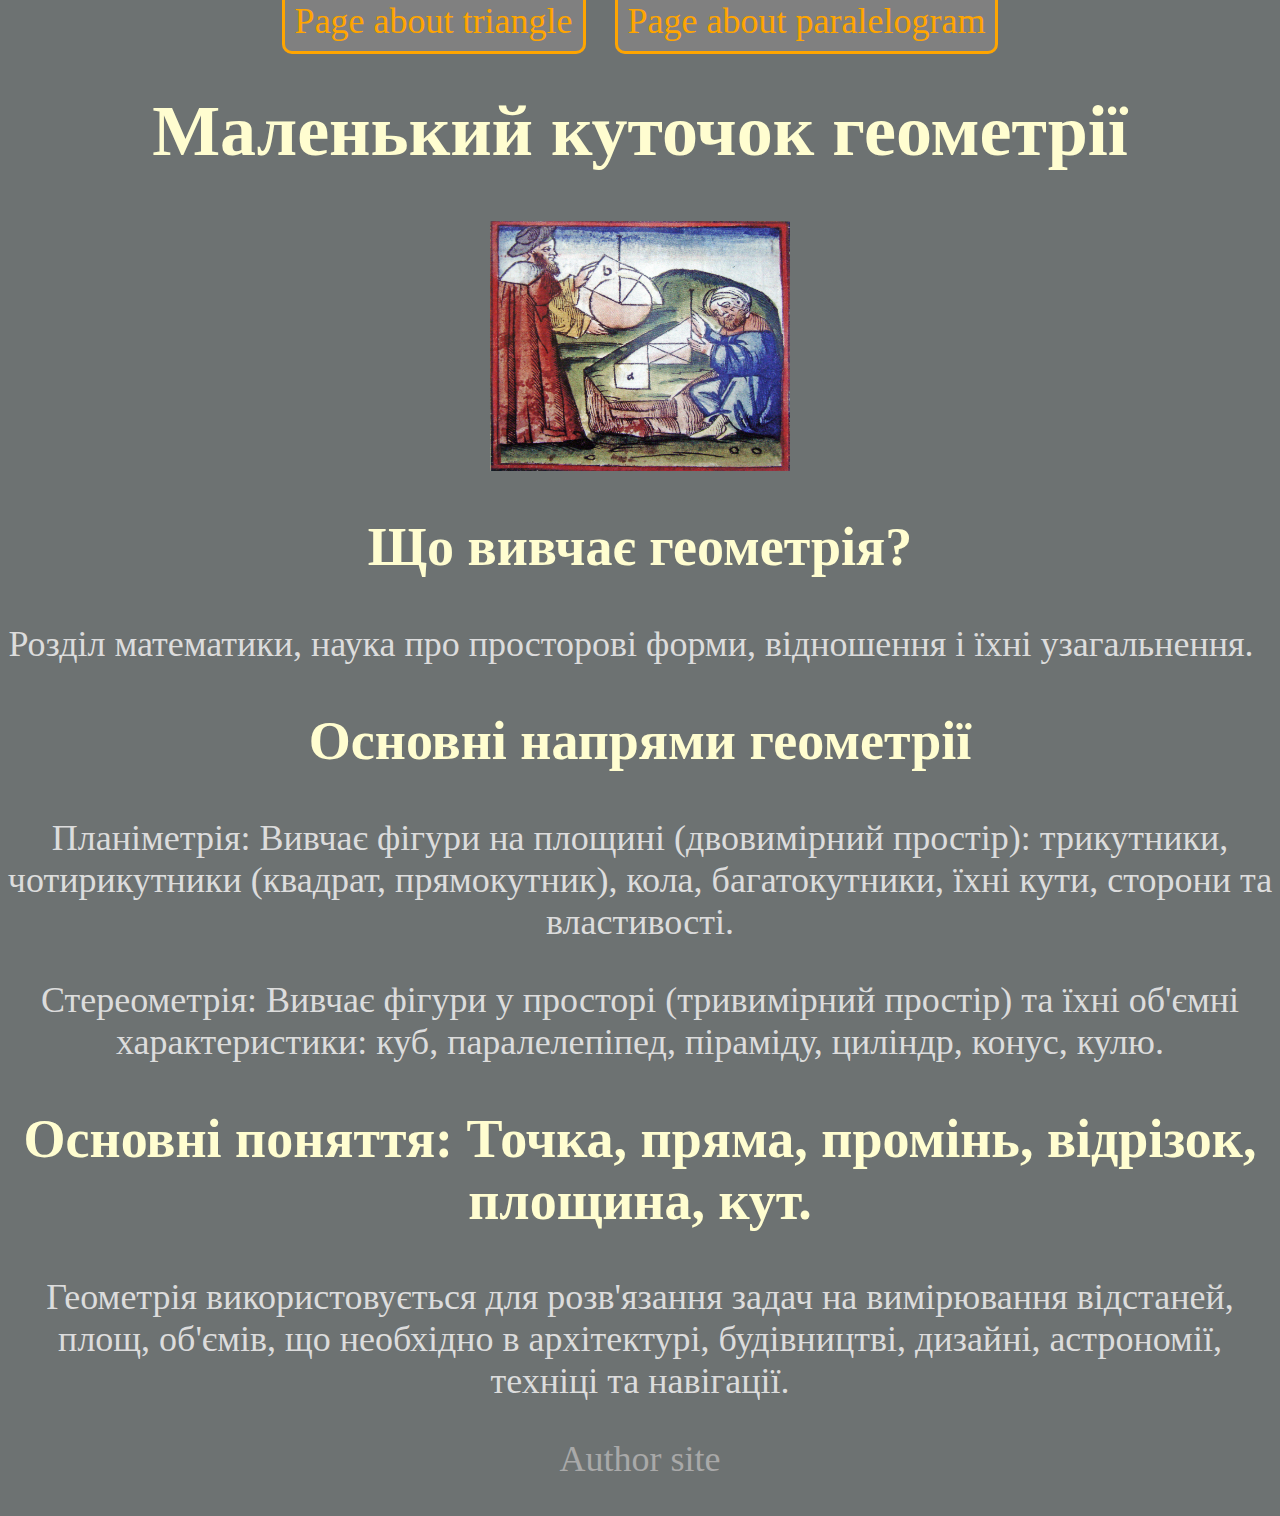
<file: index.html>
<html>
    <head>
        <title>first page</title>
        <link rel="stylesheet" href="style.css">
        
    </head>
    <body>
        <header>
            <nav>
                <a class="a" href="index4.html"> Page about triangle</a>
                <a class="a" href="index5.html">Page about paralelogram</a>
            </nav>
            <h1 class="hheader"> Маленький куточок геометрії</h1>
            <img class='img' src="Old geometry.jpg">
        </header>
        <main>
            <h2 class="p3">Що вивчає геометрія?</h2>
            <p> Розділ математики, наука про просторові форми, відношення і їхні узагальнення.  </p>

            <h2 class="p3">Основні напрями геометрії</h2>
            <p>Планіметрія: Вивчає фігури на площині (двовимірний простір): трикутники, чотирикутники (квадрат, прямокутник), кола, багатокутники, їхні кути, сторони та властивості.</p>
            <p>Стереометрія: Вивчає фігури у просторі (тривимірний простір) та їхні об'ємні характеристики: куб, паралелепіпед, піраміду, циліндр, конус, кулю.</p>
            <h2 class="p3">Основні поняття: Точка, пряма, промінь, відрізок, площина, кут.</h2>
            <p>Геометрія використовується для розв'язання задач на вимірювання відстаней, площ, об'ємів, що необхідно в архітектурі, будівництві, дизайні, астрономії, техніці та навігації. </p>
            
        </main>
        <footer>
            <p class="p">Author site </p>
        </footer>
    </body>
</html>
</file>
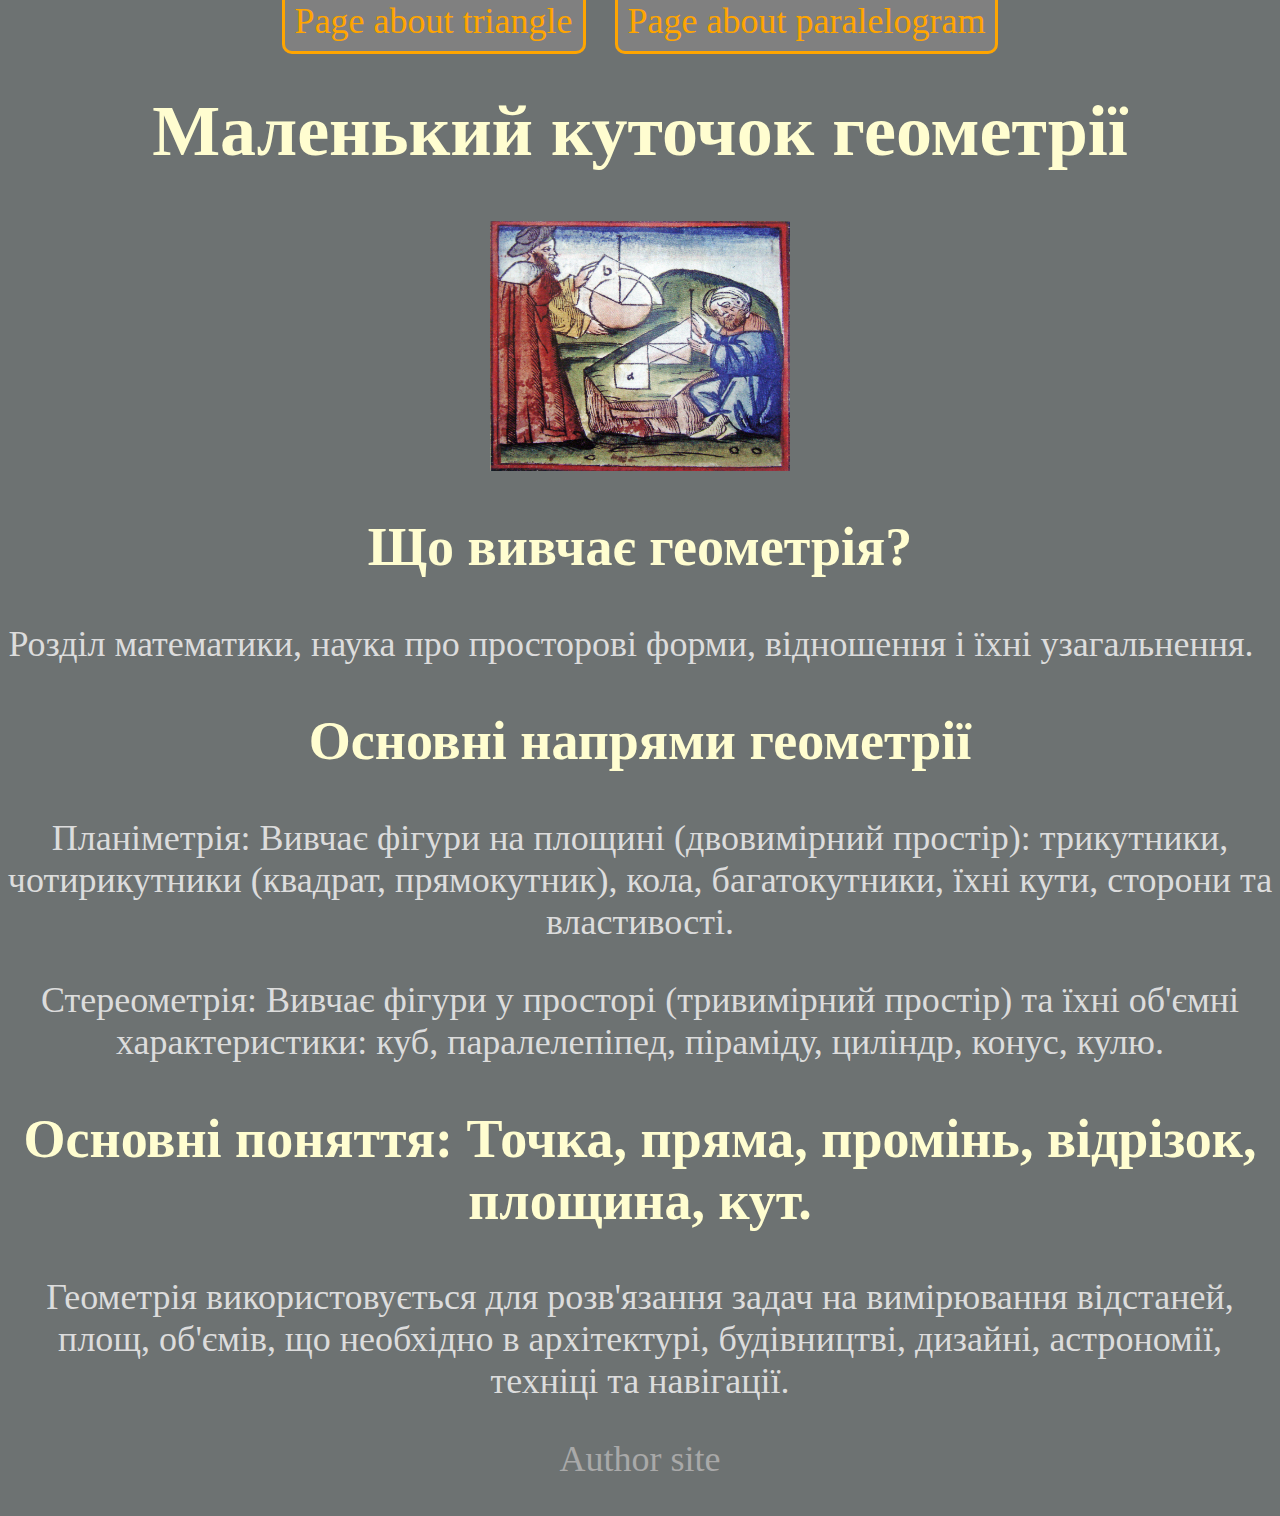
<file: index3.html>
<html>
    <head>
        <title>first page</title>
        <link rel="stylesheet" href="style.css">
        
    </head>
    <body>
        <header>
            <nav>
                <a class="a" href="index4.html"> Page about triangle</a>
                <a class="a" href="index5.html">Page about paralelogram</a>
            </nav>
            <h1 class="hheader"> Маленький куточок геометрії</h1>
            <img class='img' src="Old geometry.jpg">
        </header>
        <main>
            <h2 class="p3">Що вивчає геометрія?</h2>
            <p> Розділ математики, наука про просторові форми, відношення і їхні узагальнення.  </p>

            <h2 class="p3">Основні напрями геометрії</h2>
            <p>Планіметрія: Вивчає фігури на площині (двовимірний простір): трикутники, чотирикутники (квадрат, прямокутник), кола, багатокутники, їхні кути, сторони та властивості.</p>
            <p>Стереометрія: Вивчає фігури у просторі (тривимірний простір) та їхні об'ємні характеристики: куб, паралелепіпед, піраміду, циліндр, конус, кулю.</p>
            <h2 class="p3">Основні поняття: Точка, пряма, промінь, відрізок, площина, кут.</h2>
            <p>Геометрія використовується для розв'язання задач на вимірювання відстаней, площ, об'ємів, що необхідно в архітектурі, будівництві, дизайні, астрономії, техніці та навігації. </p>
            
        </main>
        <footer>
            <p class="p">Author site </p>
        </footer>
    </body>
</html>
</file>
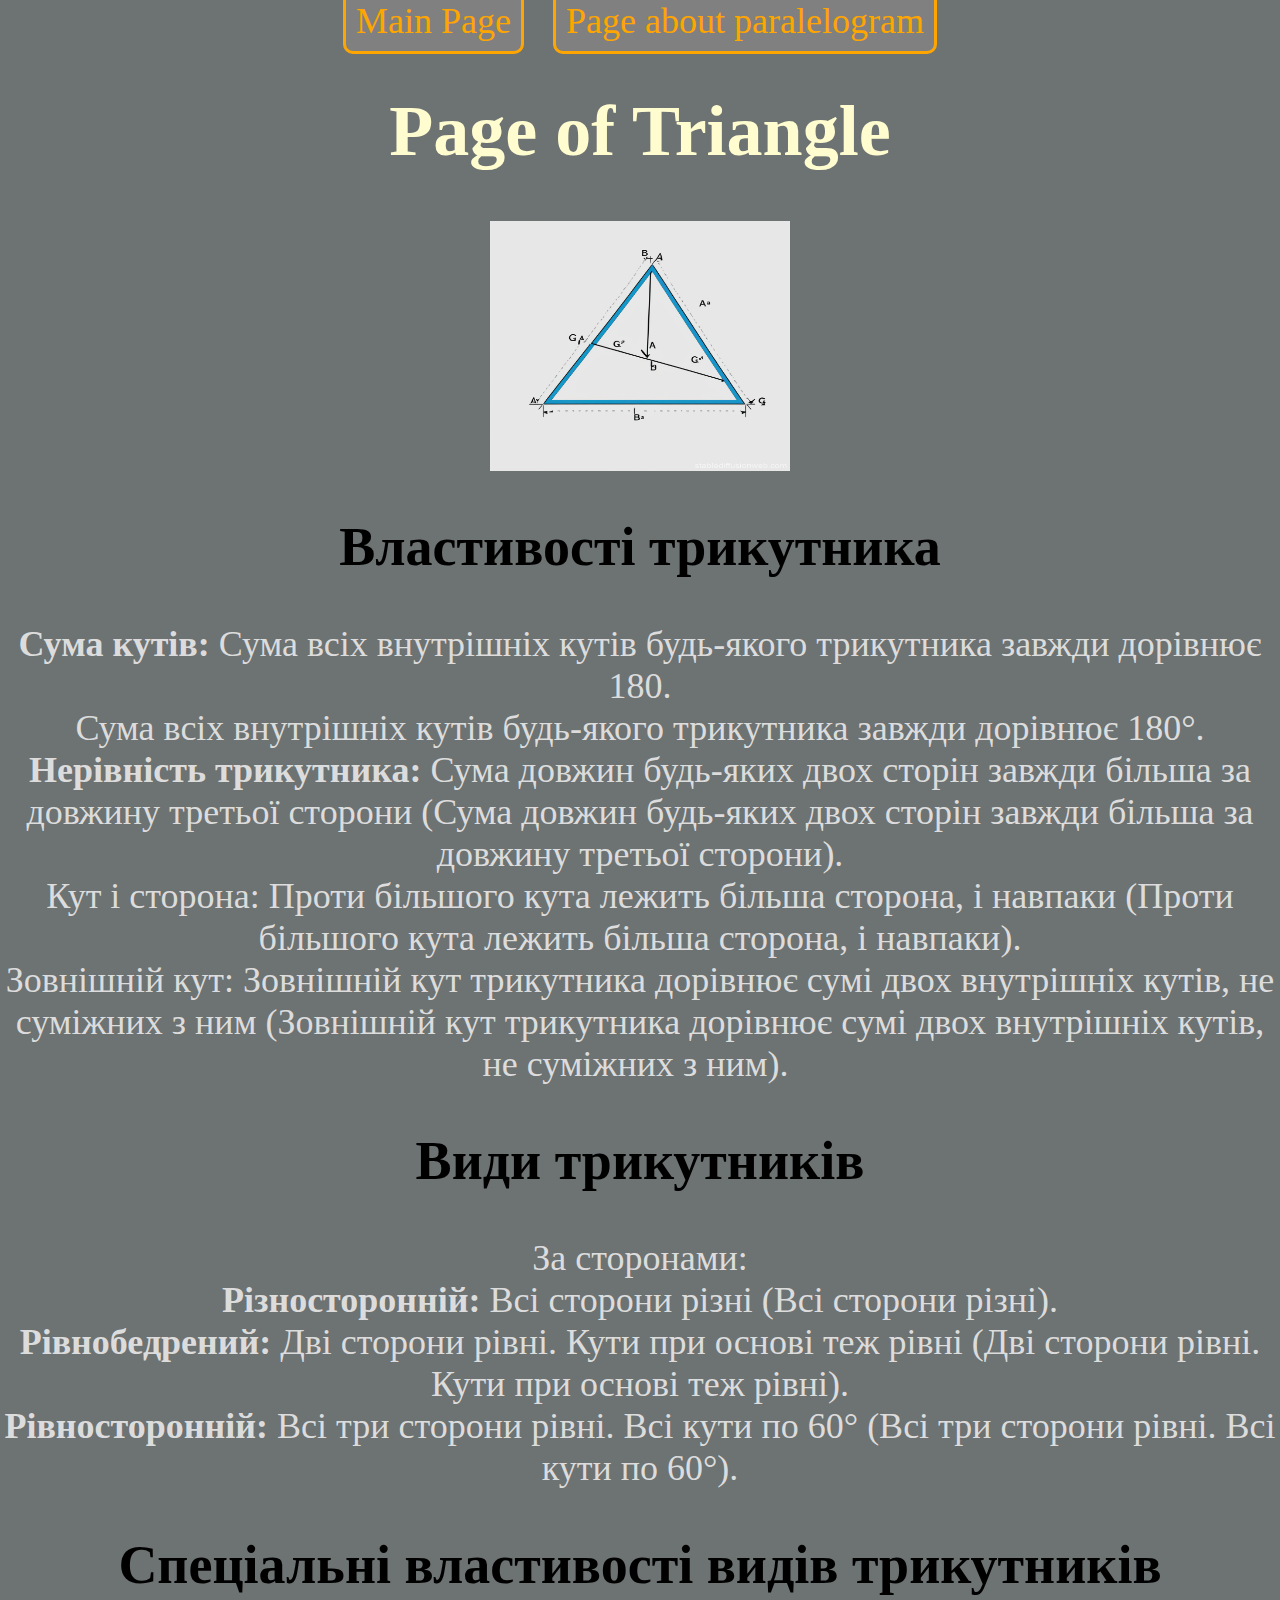
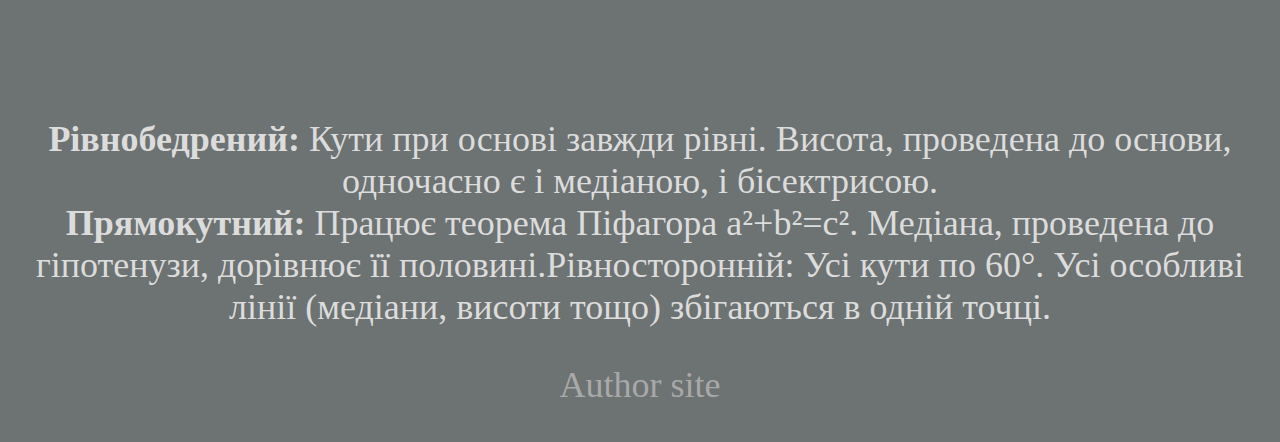
<file: index4.html>
<html>
    <head>
        <title>first page</title>
        <link rel="stylesheet" href="style.css">
        
    </head>
    <body>
        <header>
            <nav>
                <a class="a" href="index3.html"> Main Page</a>
                <a class="a" href="index5.html">Page about paralelogram</a>
            </nav>
            <h1 class="hheader"> Page of Triangle</h1>
            <img class='img'src="Triangle.jpg">
        </header>
        <main>
            <h2>Властивості трикутника</h2>
            <p><strong>Сума кутів:</strong> Сума всіх внутрішніх кутів будь-якого трикутника завжди дорівнює 180.<br>
               Сума всіх внутрішніх кутів будь-якого трикутника завжди дорівнює 180°.<br>
               <strong>Нерівність трикутника:</strong> Сума довжин будь-яких двох сторін завжди більша за довжину третьої сторони (Сума довжин будь-яких двох сторін завжди більша за довжину третьої сторони).<br>
               Кут і сторона: Проти більшого кута лежить більша сторона, і навпаки (Проти більшого кута лежить більша сторона, і навпаки).<br>
               Зовнішній кут: Зовнішній кут трикутника дорівнює сумі двох внутрішніх кутів, не суміжних з ним (Зовнішній кут трикутника дорівнює сумі двох внутрішніх кутів, не суміжних з ним). </p>

            <h2>Види трикутників</h2>
            <p>За сторонами:<br>
                <strong>Різносторонній:</strong> Всі сторони різні (Всі сторони різні).<br>
                <strong>Рівнобедрений:</strong> Дві сторони рівні. Кути при основі теж рівні (Дві сторони рівні. Кути при основі теж рівні).<br>
                <strong>Рівносторонній:</strong> Всі три сторони рівні. Всі кути по 60° (Всі три сторони рівні. Всі кути по 60°).</p>

            <h2>Спеціальні властивості видів трикутників</h2> 
                <p><strong> Рівнобедрений:</strong> Кути при основі завжди рівні. Висота, проведена до основи, одночасно є і медіаною, і бісектрисою.<br>
               <strong> Прямокутний:</strong> Працює теорема Піфагора a²+b²=c². Медіана, проведена до гіпотенузи, дорівнює її половині.Рівносторонній: Усі кути по 60°. Усі особливі лінії (медіани, висоти тощо) збігаються в одній точці.</p>    
        </main>
        <footer>
            <p class="p">Author site </p>
        </footer>
    </body>
</html>
</file>
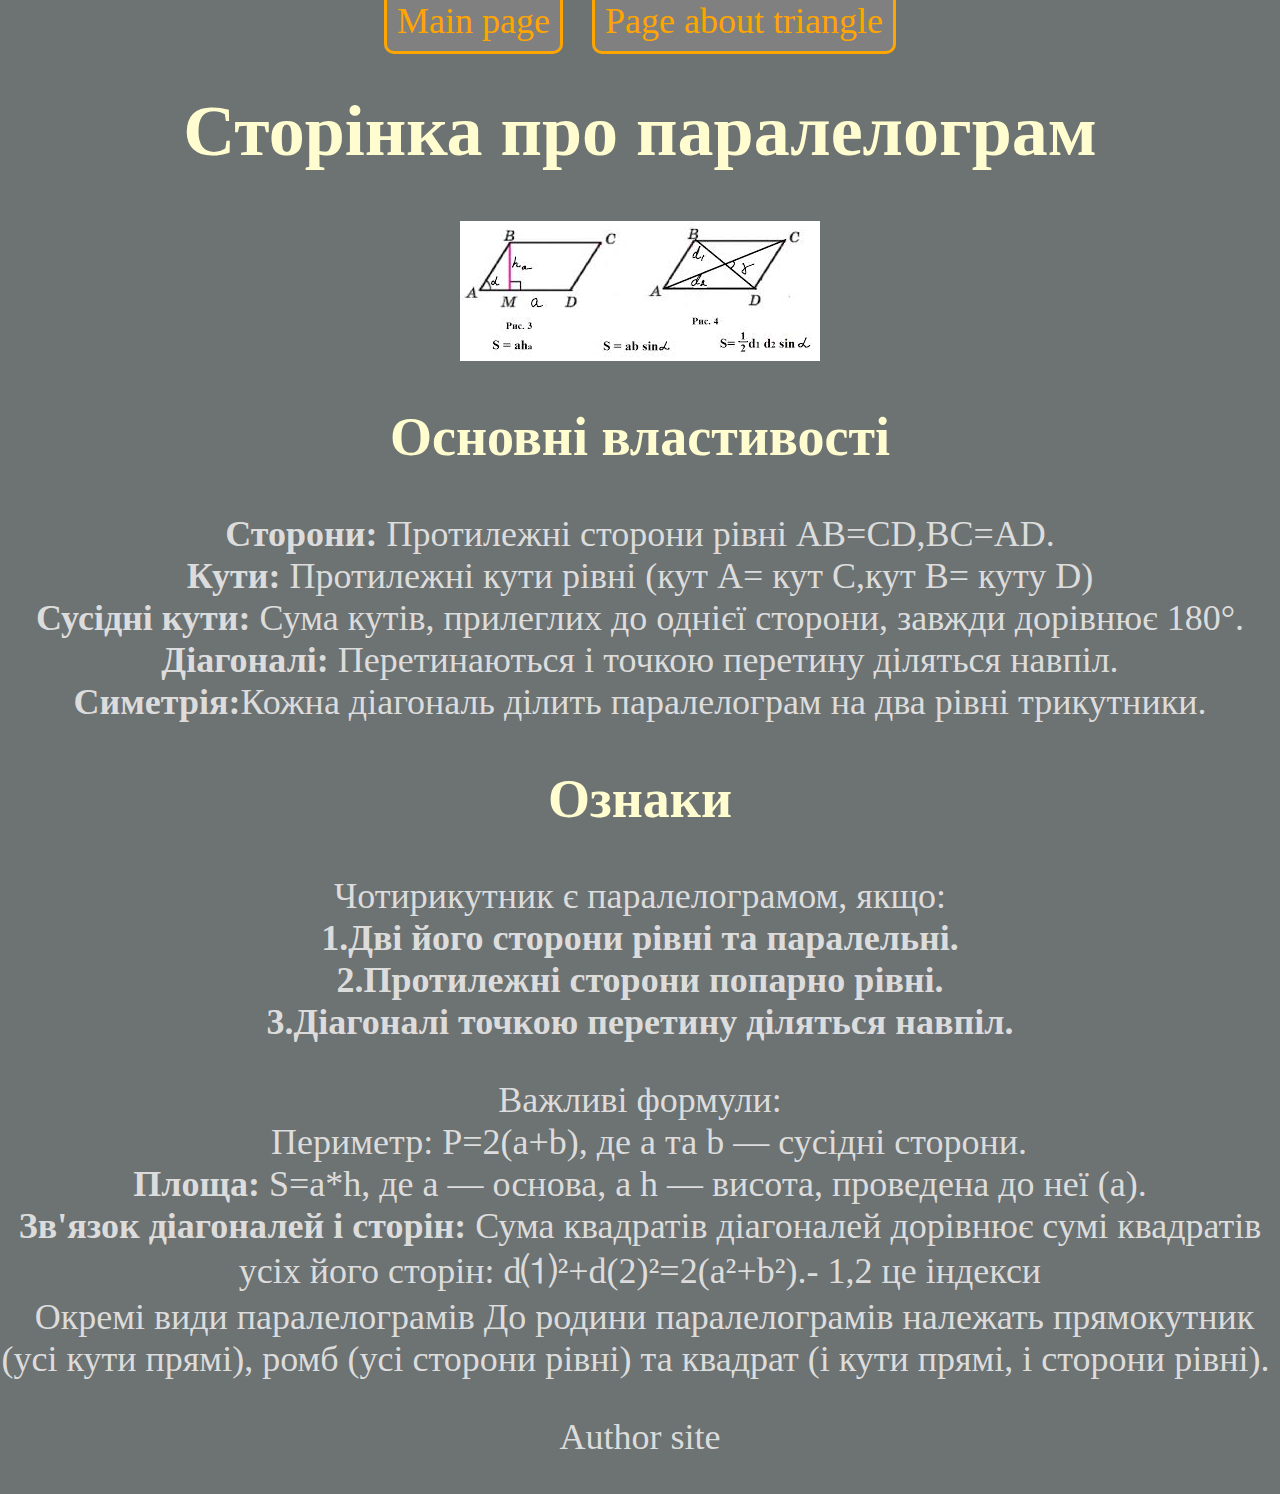
<file: index5.html>
<html>
    <head>
        <title>first page</title>
        <link rel="stylesheet" href="style.css">
        
    </head>
    <body>
        <header>
            <nav>
                <a class="a" href="index3.html"> Main page</a>
                <a class="a" href="index4.html"> Page about triangle</a>
            </nav>
            <h1 class="hheader">Сторінка про паралелограм</h1>
            <img src="paralelogram.jpg">
        </header>
        <main>
            <h2 class="hheader">Основні властивості</h2>
               <p> <strong>Сторони:</strong> Протилежні сторони рівні AB=CD,BC=AD.<br>
                <strong>Кути:</strong> Протилежні кути рівні (кут A= кут C,кут B= куту D)<br> 
                <strong>Сусідні кути:</strong> Сума кутів, прилеглих до однієї сторони, завжди дорівнює 180°.<br>
                <strong>Діагоналі:</strong> Перетинаються і точкою перетину діляться навпіл.<br>
                <strong>Симетрія:</strong>Кожна діагональ ділить паралелограм на два рівні трикутники.
               </p>
            <h2 class="hheader">Ознаки</h2>
                <p>
                Чотирикутник є паралелограмом, якщо:<br>
               <strong>1.Дві його сторони рівні та паралельні.<br></strong>
               <strong>2.Протилежні сторони попарно рівні.<br></strong>
               <strong>3.Діагоналі точкою перетину діляться навпіл. </strong>
                </p>
                <p>
                    Важливі формули:<br> 
                    Периметр: P=2(a+b), де a та b — сусідні сторони.<br>
                    <strong>Площа: </strong> S=a*h, де a — основа, а  h — висота, проведена до неї (a).<br>
                    <strong>Зв'язок діагоналей і сторін: </strong>Сума квадратів діагоналей дорівнює сумі квадратів усіх його сторін: d⑴²+d(2)²=2(a²+b²).- 1,2 це індекси<br>
                     Окремі види паралелограмів До родини паралелограмів належать прямокутник (усі кути прямі), ромб (усі сторони рівні) та квадрат (і кути прямі, і сторони рівні). <br>
                
                </p>
        </main>
        <footer>
            <p>Author site </p>
        </footer>


       
    </body>
</html>
</file>
<file: style.css>
body {
    background-color: rgb(109, 114, 114);
    font-size: 36px;
    text-align: center;
    margin: 0;
}

.h1{
    color:brown;

}

p{
    color:rgb(220, 220, 220);

}
.hheader{
    font-size: 10x;
    color:rgb(255, 253, 208);
}
.img{
    width: 300px;
    height: 250px;
}
.a{
    text-decoration: 0;
    color: orange;
    background-color: grey;
    border: 3px solid ;
    border-radius: 10px;
    padding: 10px;
    margin: 10px;
}

.a img{
    width: 50px;
    height: 50px;
}
.header{
    height: 30%;
    background-color: cadetblue;
}
.main{
    background-color: rgb(109, 114, 114);
}
.footer{
    position: absolute;
    margin:0 auto;
}

.p{
    color: rgb(169,169,169);
}

.p3{
    color:rgb(255, 253, 208);
}
</file>
